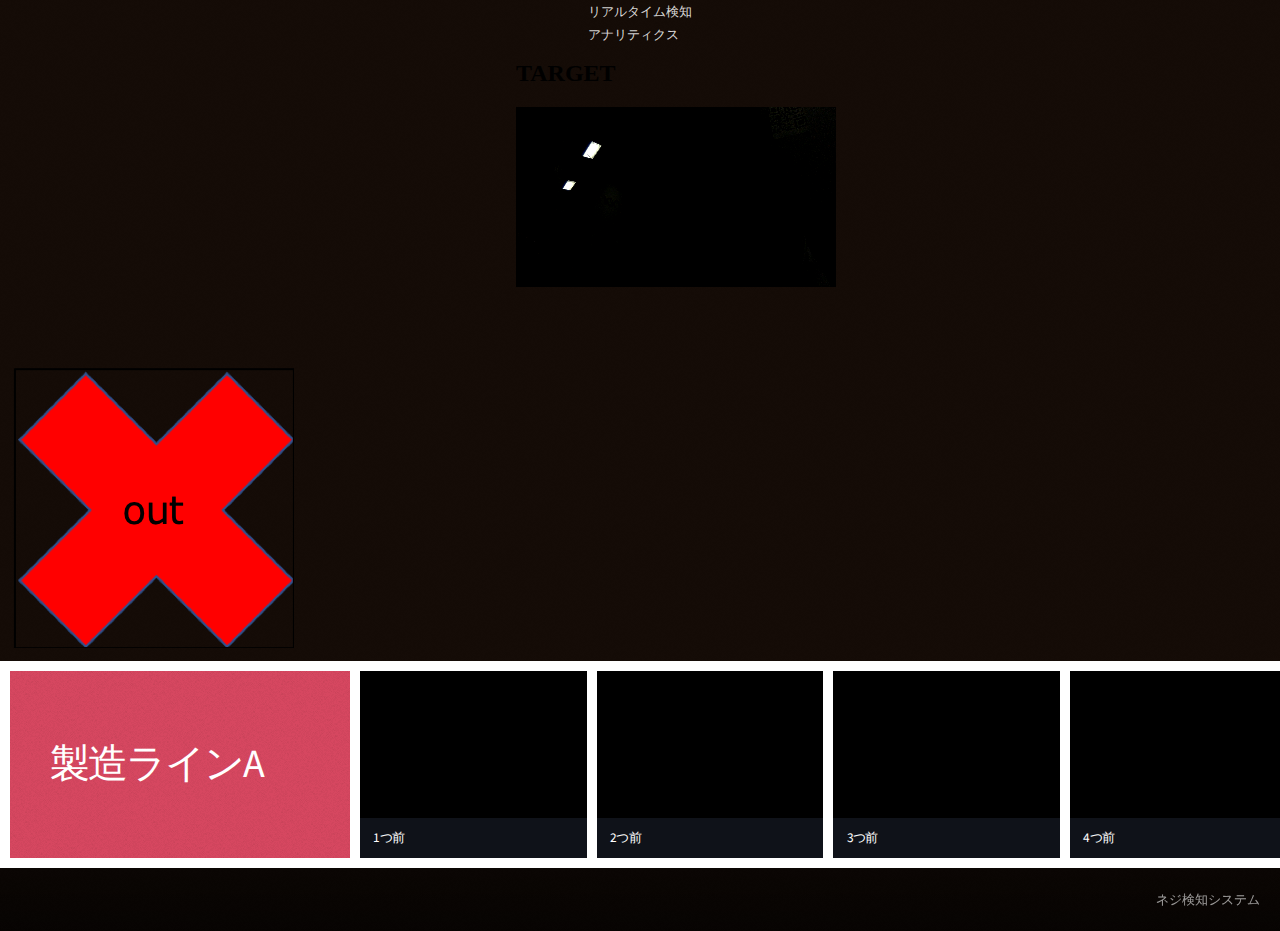
<file: prtotypeUI/index.html>
<!DOCTYPE HTML>

<html>
	<!--<meta http-equiv="refresh" content="10" >--> 
	<head>
		<title>ネジ検知システム</title>
		<meta charset="utf-8" />
		<meta name="viewport" content="width=device-width, initial-scale=1, user-scalable=no" />
		<link rel="stylesheet" href="assets/css/main.css" />
		<noscript><link rel="stylesheet" href="assets/css/noscript.css" /></noscript>
	</head>

	<script src="https://code.jquery.com/jquery-3.3.1.min.js"></script>
	<script>
	$("iframe").on("load", function(){
	    try {
	        $(this).height(0);
	        $(this).height(this.contentWindow.document.documentElement.scrollHeight);
	    } catch (e) {
	    }
	});
	$("iframe").trigger("load");
	</script>

	<body class="is-preload">

		<!-- Wrapper -->
			<div id="wrapper">
				<!-- Header -->
						<ul>
							<li class="current"><a href="index.html">リアルタイム検知</a></li>
							<li><a href="#" class="button primary">アナリティクス</a></li>
						</ul>
				<!-- Main -->
				<!-- WEBカメラ-->
					<section id="main">
						<video id="myVideo" width="500" height="300" autoplay="1" ></video>
						<script type="text/javascript">
						navigator.getUserMedia = navigator.getUserMedia || navigator.webkitGetUserMedia || window.navigator.mozGetUserMedia;
						window.URL = window.URL || window.webkitURL;
						var video = document.getElementById('myVideo');
						var localStream = null;
						navigator.getUserMedia({video: true, audio: false},
						function(stream) { // for success case
						console.log(stream);
//						video.src = window.URL.createObjectURL(stream);
//					<iframe src="iframe.html"　width="500" height="300"style="zoom:0.55"> </iframe><br>
						video.srcObject=stream;
						},
						function(err) { // for error case
						console.log(err);
						}
						);
					 </script>
					 		<iframe  src="iframe.html"width="500" height="300"></iframe><iframe src="iframe2.html"width="400" height="300"></iframe>
							<!--<iframe src="iframe.html" width="100%"scrolling="no"></iframe>-->

						<!-- Items -->
							<div class="items">
								<div class="item intro span-2">
									<h1>製造ラインA</h1>
								</div>

								<article class="item thumb span-1">
									<h2>1つ前</h2>
								  <a href="images/1.png" class="image"><img src="images/1.png" alt=""></a>
								</article>
								<article class="item thumb span-1">
									<h2>2つ前</h2>
									<a href="images/2.png" class="image"><img src="images/2.png" alt=""></a>
								</article>
						<!--		<article class="item thumb span-1">
									<h2>3つ前</h2>
									<iframe  src="iframe/1.html"width="400" height="300" class="image"></iframe>
								</article>-->
								<article class="item thumb span-1">
									<h2>3つ前</h2>
									<a href="images/3.png" class="image"><img src="images/3.png" alt=""></a>
								</article>
								<article class="item thumb span-1">
									<h2>4つ前</h2>
									<a href="images/4.png" class="image"><img src="images/4.png" alt=""></a>
								</article>

							</div>

						<!-- Items -->
<!--

<article class="item thumb span-1">
	<h2>4つ前</h2>
	<a href="images/4.png" class="image"><img src="images/4.png" alt=""></a>
</article>


							<div class="items">
								<div class="item intro span-2">
									<h1>製造ラインB</h1>
								</div>

								<article class="item thumb span-2">
									<h2>1つ前</h2>
									<a href="images/data/normal/normal11.jpg" class="image"><img src="images/data/normal/normal11.jpg" alt=""></a>
								</article>
								<article class="item thumb span-1">
									<h2>2つ前</h2>
									<a href="images/data/normal/normal12.jpg" class="image"><img src="images/data/normal/normal12.jpg" alt=""></a>
								</article>
								<article class="item thumb span-1">
									<h2>3つ前</h2>
									<a href="images/data/normal/normal13.jpg" class="image"><img src="images/data/normal/normal13.jpg" alt=""></a>
								</article>
								<article class="item thumb span-1">
									<h2>4つ前</h2>
									<a href="images/data/normal/normal14.jpg" class="image"><img src="images/data/normal/normal14.jpg" alt=""></a>
								</article>
							</div>
-->
					</section>

				<!-- Footer -->
					<section id="footer">
						<section>
<!--							<p>This is <strong>Parallelism</strong>, a responsive portfolio site template by <a href="http://html5up.net">HTML5 UP</a>. Free for personal
							and commercial use under the <a href="http://html5up.net/license">Creative Commons Attribution</a> license.</p>
-->
						</section>
						<section>
<!--							<ul class="icons">
								<li><a href="#" class="icon fa-twitter"><span class="label">Twitter</span></a></li>
								<li><a href="#" class="icon fa-instagram"><span class="label">Instagram</span></a></li>
								<li><a href="#" class="icon fa-facebook"><span class="label">Facebook</span></a></li>
								<li><a href="#" class="icon fa-dribbble"><span class="label">Dribbble</span></a></li>
								<li><a href="#" class="icon fa-envelope"><span class="label">Email</span></a></li>
							</ul>-->
							<ul class="copyright">
								<li> ネジ検知システム</li>
							</ul>
						</section>
					</section>

			</div>

		<!-- Scripts -->
			<script src="assets/js/jquery.min.js"></script>
			<script src="assets/js/jquery.poptrox.min.js"></script>
			<script src="assets/js/browser.min.js"></script>
			<script src="assets/js/breakpoints.min.js"></script>
			<script src="assets/js/util.js"></script>
			<script src="assets/js/main.js"></script>

	</body>
</html>
</file>
<file: prtotypeUI/assets/css/noscript.css>
/*
	Parallelism by HTML5 UP
	html5up.net | @ajlkn
	Free for personal and commercial use under the CCA 3.0 license (html5up.net/license)
*/

/* Main */

	#main {
		opacity: 1 !important;
		overflow-x: auto !important;
	}

		#main .item.thumb img {
			opacity: 1 !important;
		}
</file>
<file: prtotypeUI/assets/css/main.css>
@import url("https://fonts.googleapis.com/css?family=Source+Sans+Pro:400,600");
@import url("font-awesome.min.css");

/*
	Parallelism by HTML5 UP
	html5up.net | @ajlkn
	Free for personal and commercial use under the CCA 3.0 license (html5up.net/license)
*/

html, body, div, span, applet, object,
iframe, h1, h2, h3, h4, h5, h6, p, blockquote,
pre, a, abbr, acronym, address, big, cite,
code, del, dfn, em, img, ins, kbd, q, s, samp,
small, strike, strong, sub, sup, tt, var, b,
u, i, center, dl, dt, dd, ol, ul, li, fieldset,
form, label, legend, table, caption, tbody,
tfoot, thead, tr, th, td, article, aside,
canvas, details, embed, figure, figcaption,
footer, header, hgroup, menu, nav, output, ruby,
section, summary, time, mark, audio, video {
	margin: 0;
	padding: 0;
	border: 0;
	font-size: 100%;
	font: inherit;
	vertical-align: baseline;}

article, aside, details, figcaption, figure,
footer, header, hgroup, menu, nav, section {
	display: block;}

body {
	line-height: 1;
}

ol, ul {
	list-style: none;
}

blockquote, q {
	quotes: none;
}

	blockquote:before, blockquote:after, q:before, q:after {
		content: '';
		content: none;
	}

table {
	border-collapse: collapse;
	border-spacing: 0;
}

body {
	-webkit-text-size-adjust: none;
}

mark {
	background-color: transparent;
	color: inherit;
}

input::-moz-focus-inner {
	border: 0;
	padding: 0;
}

input, select, textarea {
	-moz-appearance: none;
	-webkit-appearance: none;
	-ms-appearance: none;
	appearance: none;
}

/* Basic */

	html {
		box-sizing: border-box;
	}

	*, *:before, *:after {
		box-sizing: inherit;
	}

	body {
		background-image: url("images/overlay.png"), -moz-linear-gradient(top, rgba(0, 0, 0, 0) 75%, rgba(0, 0, 0, 0.65)), url("../../images/bg.jpg");
		background-image: url("images/overlay.png"), -webkit-linear-gradient(top, rgba(0, 0, 0, 0) 75%, rgba(0, 0, 0, 0.65)), url("../../images/bg.jpg");
		background-image: url("images/overlay.png"), -ms-linear-gradient(top, rgba(0, 0, 0, 0) 75%, rgba(0, 0, 0, 0.65)), url("../../images/bg.jpg");
		background-image: url("images/overlay.png"), linear-gradient(top, rgba(0, 0, 0, 0) 75%, rgba(0, 0, 0, 0.65)), url("../../images/bg.jpg");
		background-position: top left, bottom left, auto;
		background-size: auto, 100% 100%, cover;
		background-attachment: fixed;
		background-repeat: repeat, no-repeat, auto;
		position: relative;
		background-color: #150C07;
		line-height: 1.75em;
		overflow-x: hidden;
		overflow-y: auto;
	}
		body.is-preload *, body.is-preload *:before, body.is-preload *:after {
			-moz-animation: none !important;
			-webkit-animation: none !important;
			-ms-animation: none !important;
			animation: none !important;
			-moz-transition: none !important;
			-webkit-transition: none !important;
			-ms-transition: none !important;
			transition: none !important;
		}

		@media screen and (max-width: 1280px) {

			body {
				background-attachment: scroll;
			}

		}

		@media screen and (max-width: 736px) {

			body {
				background-attachment: scroll;
				background-size: auto, 100% 100%, 250% auto;
				background-repeat: repeat, no-repeat, no-repeat;
				background-position: top left, bottom left, 50% 0%;
			}

		}

	body, input, select, textarea {
		font-family: 'Source Sans Pro';
		font-weight: 400;
		padding: 0;
		font-size: 13pt;
		color: rgba(255, 255, 255, 0.6);
	}

		@media screen and (max-width: 1680px) {

			body, input, select, textarea {
				font-size: 11pt;
			}

		}

		@media screen and (max-width: 1280px) {

			body, input, select, textarea {
				font-size: 10pt;
			}

		}

		@media screen and (max-width: 980px) {

			body, input, select, textarea {
				font-size: 11pt;
			}

		}

	a {
		color: #fff;
		color: rgba(255, 255, 255, 0.85);
		text-decoration: none;
		-moz-transition: color 0.25s ease-in-out;
		-webkit-transition: color 0.25s ease-in-out;
		-ms-transition: color 0.25s ease-in-out;
		transition: color 0.25s ease-in-out;
	}

		a:hover {
			color: #d64760;
		}

	h1, h2, h3, h4, h5, h6 {
		font-weight: 400;
		color: #fff;
		letter-spacing: -0.05em;
	}

	strong, b {
		color: #fff;
		color: rgba(255, 255, 255, 0.85);
		font-weight: 600;
	}

/* List */

	ul.icons {
		cursor: default;
		margin: 0 0 0.5em 0;
	}

		ul.icons li {
			display: inline-block;
			font-size: 1.5em;
			margin-left: 1em;
		}

			ul.icons li span {
				display: none;
			}

			ul.icons li a {
				opacity: 0.35;
				color: #fff;
				-moz-transition: opacity 0.25s ease-in-out;
				-webkit-transition: opacity 0.25s ease-in-out;
				-ms-transition: opacity 0.25s ease-in-out;
				transition: opacity 0.25s ease-in-out;
			}

				ul.icons li a:hover {
					opacity: 1.0;
				}

			ul.icons li:first-child {
				margin-left: 0;
			}

		@media screen and (max-width: 736px) {

			ul.icons {
				margin: 0 0 2em 0;
			}

		}

/* Icons */

	.icon {
		position: relative;
		text-decoration: none;
	}

		.icon:before {
			-moz-osx-font-smoothing: grayscale;
			-webkit-font-smoothing: antialiased;
			font-family: FontAwesome;
			font-style: normal;
			font-weight: normal;
			text-transform: none !important;
		}

		.icon > .label {
			display: none;
		}

/* Wrapper */

	#wrapper {
		min-height: 100vh;
		display: -moz-flex;
		display: -webkit-flex;
		display: -ms-flex;
		display: flex;
		-moz-flex-direction: column;
		-webkit-flex-direction: column;
		-ms-flex-direction: column;
		flex-direction: column;
		-moz-justify-content: space-between;
		-webkit-justify-content: space-between;
		-ms-justify-content: space-between;
		justify-content: space-between;
		-moz-align-items: center;
		-webkit-align-items: center;
		-ms-align-items: center;
		align-items: center;
		-moz-transition: -moz-filter 0.5s ease-in-out;
		-webkit-transition: -webkit-filter 0.5s ease-in-out;
		-ms-transition: -ms-filter 0.5s ease-in-out;
		transition: filter 0.5s ease-in-out;
	}

		#wrapper:before {
			content: '';
			display: block;
		}

		body.is-poptrox-visible #wrapper {
			-moz-filter: blur(0.25em);
			-webkit-filter: blur(0.25em);
			-ms-filter: blur(0.25em);
			filter: blur(0.25em);
		}

		@media screen and (max-width: 736px) {

			#wrapper {
				min-height: 0;
			}

		}

/* Scroll Zone */

	.scrollZone {
		position: fixed;
		width: 6rem;
		height: 100vh;
		cursor: -moz-grab;
		cursor: -webkit-grab;
		cursor: -ms-grab;
		cursor: grab;
		z-index: 10001;
	}

		.scrollZone.left {
			left: 0;
		}

		.scrollZone.right {
			right: 0;
		}

		@media screen and (max-width: 736px) {

			.scrollZone {
				display: none;
			}

		}

/* Main */

	#main {
		-moz-transition: opacity 1s ease-in-out;
		-webkit-transition: opacity 1s ease-in-out;
		-ms-transition: opacity 1s ease-in-out;
		transition: opacity 1s ease-in-out;
		-moz-transition-delay: 0.5s;
		-webkit-transition-delay: 0.5s;
		-ms-transition-delay: 0.5s;
		transition-delay: 0.5s;
		position: relative;
		z-index: 1;
		width: -moz-min-content;
		width: -webkit-min-content;
		width: -ms-min-content;
		width: min-content;
		max-width: 100vw;
		overflow-x: hidden;
		-webkit-overflow-scrolling: touch;
		padding: 5px;
	}

		#main .items {
			display: -moz-flex;
			display: -webkit-flex;
			display: -ms-flex;
			display: flex;
		}

			#main .items > :last-child {
				border-right: solid 10px #ffffff;
			}

		#main .item {
			-moz-flex-grow: 0;
			-webkit-flex-grow: 0;
			-ms-flex-grow: 0;
			flex-grow: 0;
			-moz-flex-shrink: 0;
			-webkit-flex-shrink: 0;
			-ms-flex-shrink: 0;
			flex-shrink: 0;
			margin: 5px;
			height: 16em;
			box-shadow: 0 0 0 10px #ffffff;
		}
			#main .hoge { text-align: right; }
			#main .item.span-1 {
				width: 20em;
			}

			#main .item.span-2 {
				width: 30em;
			}

			#main .item.span-3 {
				width: 40em;
			}

			#main .item.intro {
				background-color: #d64760;
				background-image: url("images/overlay.png");
				display: -moz-flex;
				display: -webkit-flex;
				display: -ms-flex;
				display: flex;
				-moz-flex-direction: column;
				-webkit-flex-direction: column;
				-ms-flex-direction: column;
				flex-direction: column;
				-moz-justify-content: center;
				-webkit-justify-content: center;
				-ms-justify-content: center;
				justify-content: center;
				padding: 1em 3em;
			}

				#main .item.intro h1 {
					font-size: 3em;
					line-height: 1em;
				}

				#main .item.intro p {
					font-size: 1.25em;
					line-height: 1.5em;
					margin: 0.5em 0 0 0;
					opacity: 0.65;
				}

			#main .item.thumb {
				display: block;
				position: relative;
				background: rgba(255, 255, 255, 0.25);
				cursor: default;
			}

				#main .item.thumb h2 {
					position: absolute;
					bottom: 0;
					left: 0;
					background: rgba(18, 21, 29, 0.85);
					width: 100%;
					padding: 1em;
					font-weight: 400;
					line-height: 1em;
					z-index: 2;
				}

				#main .item.thumb img {
					display: block;
					z-index: 1;
					position: absolute;
					top: 0;
					left: 0;
					width: 100%;
					height: 100%;
					-moz-object-fit: cover;
					-webkit-object-fit: cover;
					-ms-object-fit: cover;
					object-fit: cover;
					-moz-object-position: center;
					-webkit-object-position: center;
					-ms-object-position: center;
					object-position: center;
					-moz-transition: opacity 0.75s ease-in-out;
					-webkit-transition: opacity 0.75s ease-in-out;
					-ms-transition: opacity 0.75s ease-in-out;
					transition: opacity 0.75s ease-in-out;
					-moz-transition-delay: 1.25s;
					-webkit-transition-delay: 1.25s;
					-ms-transition-delay: 1.25s;
					transition-delay: 1.25s;
				}

				#main .item.thumb.delay-1 img {
					-moz-transition-delay: 1.375s;
					-webkit-transition-delay: 1.375s;
					-ms-transition-delay: 1.375s;
					transition-delay: 1.375s;
				}

				#main .item.thumb.delay-2 img {
					-moz-transition-delay: 1.5s;
					-webkit-transition-delay: 1.5s;
					-ms-transition-delay: 1.5s;
					transition-delay: 1.5s;
				}

				#main .item.thumb.delay-3 img {
					-moz-transition-delay: 1.625s;
					-webkit-transition-delay: 1.625s;
					-ms-transition-delay: 1.625s;
					transition-delay: 1.625s;
				}

				#main .item.thumb.delay-4 img {
					-moz-transition-delay: 1.75s;
					-webkit-transition-delay: 1.75s;
					-ms-transition-delay: 1.75s;
					transition-delay: 1.75s;
				}

				#main .item.thumb.delay-5 img {
					-moz-transition-delay: 1.875s;
					-webkit-transition-delay: 1.875s;
					-ms-transition-delay: 1.875s;
					transition-delay: 1.875s;
				}

				#main .item.thumb.delay-6 img {
					-moz-transition-delay: 2s;
					-webkit-transition-delay: 2s;
					-ms-transition-delay: 2s;
					transition-delay: 2s;
				}

		body.is-preload #main {
			opacity: 0;
		}

			body.is-preload #main .item.thumb img {
				opacity: 0;
			}

		@media screen and (max-width: 1680px) {

			#main .item {
				height: 14em;
			}

				#main .item.span-1 {
					width: 17em;
				}

				#main .item.span-2 {
					width: 25.5em;
				}

				#main .item.span-3 {
					width: 34em;
				}

		}

		@media screen and (max-width: 736px) {

			#main {
				width: 100%;
				overflow-x: hidden;
				overflow-y: auto;
				padding: 2.5px;
			}

				#main .items {
					-moz-flex-wrap: wrap;
					-webkit-flex-wrap: wrap;
					-ms-flex-wrap: wrap;
					flex-wrap: wrap;
					-moz-justify-content: center;
					-webkit-justify-content: center;
					-ms-justify-content: center;
					justify-content: center;
				}

					#main .items > :last-child {
						border-right: 0;
					}

				#main .item {
					-moz-flex-grow: 1;
					-webkit-flex-grow: 1;
					-ms-flex-grow: 1;
					flex-grow: 1;
					-moz-flex-shrink: 1;
					-webkit-flex-shrink: 1;
					-ms-flex-shrink: 1;
					flex-shrink: 1;
					width: calc(50vw - 15px) !important;
					margin: 2.5px;
					box-shadow: 0 0 0 5px #ffffff;
				}

					#main .item.intro {
						width: calc(100vw - 20px) !important;
						text-align: center;
						height: auto;
						padding: 3em;
					}

						#main .item.intro h1 {
							font-size: 2em;
						}

						#main .item.intro p {
							font-size: 1em;
						}

					#main .item.thumb h2 {
						display: none;
					}

		}

		@media screen and (max-width: 480px) {

			#main .item {
				height: 10em;
			}

		}

/* Header */

	#footer {
		width: 100%;
		padding: 1.5em;
		display: -moz-flex;
		display: -webkit-flex;
		display: -ms-flex;
		display: flex;
		-moz-justify-content: space-between;
		-webkit-justify-content: space-between;
		-ms-justify-content: space-between;
		justify-content: space-between;
		position: relative;
		z-index: 10002;
	}

		#footer > section:first-child {
			text-align: left;
			max-width: 36em;
			padding-right: 2em;
		}

		#footer > section:last-child {
			text-align: right;
			max-width: 36em;
		}

		#footer h2 {
			font-size: 2.25em;
			margin: 0 0 1em 0;
		}

		#footer .copyright li {
			display: inline-block;
			margin-left: 1em;
			padding-left: 1em;
			border-left: solid 1px rgba(255, 255, 255, 0.25);
			line-height: 1em;
		}

			#footer .copyright li:first-child {
				border-left: 0;
				margin-left: 0;
				padding-left: 0;
			}

		@media screen and (max-width: 980px) {

			#footer {
				-moz-flex-direction: column;
				-webkit-flex-direction: column;
				-ms-flex-direction: column;
				flex-direction: column;
			}

				#footer > section:first-child {
					width: 100%;
					padding-right: 0;
				}

				#footer > section:last-child {
					text-align: left;
					margin: 1.5em 0 0 0;
					width: 100%;
				}

		}

		@media screen and (max-width: 736px) {

			#footer {
				text-align: center;
				padding: 3em;
			}

				#footer > section:first-child {
					text-align: center;
					max-width: 100%;
				}

				#footer > section:last-child {
					text-align: center;
					max-width: 100%;
				}

				#footer .copyright li {
					display: block;
					margin: 0.75em 0 0 0;
					padding-left: 0;
					border-left: 0;
				}

					#footer .copyright li:first-child {
						margin-top: 0;
					}

		}

/* Popup */

	.poptrox-popup {
		background: #1a1f2c;
		background: rgba(18, 21, 29, 0.9);
		box-shadow: 0px 0px 0px 10px #fff, 0px 10px 60px 10px rgba(8, 11, 19, 0.55);
		cursor: default;
	}

		.poptrox-popup .loader {
			display: block;
			width: 48px;
			height: 48px;
			position: absolute;
			top: 50%;
			left: 50%;
			margin: -24px 0 0 -24px;
			background: url("images/loader.gif");
			opacity: 0.25;
		}

		.poptrox-popup .caption {
			position: absolute;
			bottom: 0;
			left: 0;
			background: #1a1f2c;
			background: rgba(18, 21, 29, 0.85);
			display: block;
			width: 100%;
			line-height: 75px;
			text-align: center;
			font-size: 1.25em;
			color: #fff;
		}

		.poptrox-popup .nav-next, .poptrox-popup .nav-previous {
			text-decoration: none;
			font-weight: normal;
			font-style: normal;
			-moz-transition: opacity 0.25s ease-in-out;
			-webkit-transition: opacity 0.25s ease-in-out;
			-ms-transition: opacity 0.25s ease-in-out;
			transition: opacity 0.25s ease-in-out;
			opacity: 0.35;
		}

			.poptrox-popup .nav-next:hover, .poptrox-popup .nav-previous:hover {
				opacity: 1.0;
			}

		.poptrox-popup .nav-next, .poptrox-popup .nav-previous {
			-moz-osx-font-smoothing: grayscale;
			-webkit-font-smoothing: antialiased;
			font-family: FontAwesome;
			font-style: normal;
			font-weight: normal;
			text-transform: none !important;
			width: 150px;
			height: 75px;
			position: absolute;
			bottom: 0;
			cursor: pointer;
			font-size: 3em;
			line-height: 75px;
		}

		.poptrox-popup .nav-next {
			right: 0;
			text-align: right;
			padding-right: 30px;
		}

			.poptrox-popup .nav-next:before {
				content: '\f105';
			}

		.poptrox-popup .nav-previous {
			left: 0;
			text-align: left;
			padding-left: 30px;
		}

			.poptrox-popup .nav-previous:before {
				content: '\f104';
			}

		@media screen and (max-width: 736px) {

			.poptrox-popup {
				background: #0a0f1c;
				box-shadow: 0px 0px 30px 10px rgba(8, 11, 19, 0.85);
				border: solid 2.5px #fff;
				-moz-box-sizing: content-box;
				-webkit-box-sizing: content-box;
				-ms-box-sizing: content-box;
				box-sizing: content-box;
			}

				.poptrox-popup .caption {
					display: none !important;
				}

				.poptrox-popup .nav-next {
					display: none !important;
				}

				.poptrox-popup .nav-previous {
					display: none !important;
				}

		}
</file>
